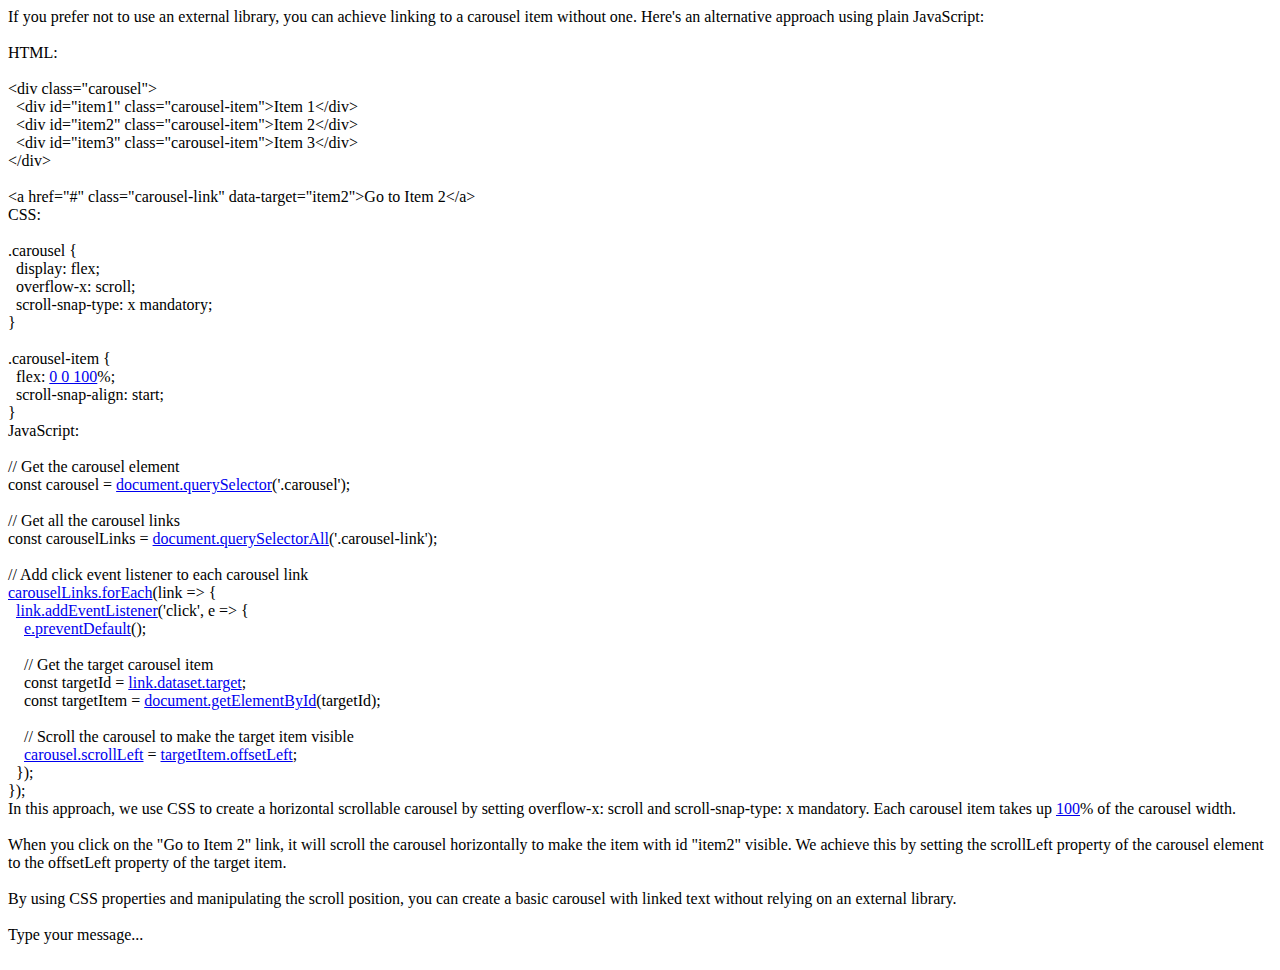
<file: ticket-page/css/bluetooth_content_share.html>
<html><head><meta http-equiv="Content-Type" content="text/html; charset=UTF-8"/></head><body>If you prefer not to use an external library, you can achieve linking to a carousel item without one. Here's an alternative approach using plain JavaScript:<br><br>HTML:<br><br>&lt;div class="carousel"&gt;<br>&nbsp; &lt;div id="item1" class="carousel-item"&gt;Item 1&lt;/div&gt;<br>&nbsp; &lt;div id="item2" class="carousel-item"&gt;Item 2&lt;/div&gt;<br>&nbsp; &lt;div id="item3" class="carousel-item"&gt;Item 3&lt;/div&gt;<br>&lt;/div&gt;<br><br>&lt;a href="#" class="carousel-link" data-target="item2"&gt;Go to Item 2&lt;/a&gt;<br>CSS:<br><br>.carousel {<br>&nbsp; display: flex;<br>&nbsp; overflow-x: scroll;<br>&nbsp; scroll-snap-type: x mandatory;<br>}<br><br>.carousel-item {<br>&nbsp; flex: <a href="tel:0 0 100">0 0 100</a>%;<br>&nbsp; scroll-snap-align: start;<br>}<br>JavaScript:<br><br>// Get the carousel element<br>const carousel = <a href="http://document.querySelector">document.querySelector</a>('.carousel');<br><br>// Get all the carousel links<br>const carouselLinks = <a href="http://document.querySelectorAll">document.querySelectorAll</a>('.carousel-link');<br><br>// Add click event listener to each carousel link<br><a href="http://carouselLinks.forEach">carouselLinks.forEach</a>(link =&gt; {<br>&nbsp; <a href="http://link.addEventListener">link.addEventListener</a>('click', e =&gt; {<br>&nbsp;&nbsp;&nbsp; <a href="http://e.preventDefault">e.preventDefault</a>();<br><br>&nbsp;&nbsp;&nbsp; // Get the target carousel item<br>&nbsp;&nbsp;&nbsp; const targetId = <a href="http://link.dataset.target">link.dataset.target</a>;<br>&nbsp;&nbsp;&nbsp; const targetItem = <a href="http://document.getElementById">document.getElementById</a>(targetId);<br><br>&nbsp;&nbsp;&nbsp; // Scroll the carousel to make the target item visible<br>&nbsp;&nbsp;&nbsp; <a href="http://carousel.scrollLeft">carousel.scrollLeft</a> = <a href="http://targetItem.offsetLeft">targetItem.offsetLeft</a>;<br>&nbsp; });<br>});<br>In this approach, we use CSS to create a horizontal scrollable carousel by setting overflow-x: scroll and scroll-snap-type: x mandatory. Each carousel item takes up <a href="tel:100">100</a>% of the carousel width.<br><br>When you click on the "Go to Item 2" link, it will scroll the carousel horizontally to make the item with id "item2" visible. We achieve this by setting the scrollLeft property of the carousel element to the offsetLeft property of the target item.<br><br>By using CSS properties and manipulating the scroll position, you can create a basic carousel with linked text without relying on an external library.<br><br>Type your message...<br><br></body></html>
</file>
